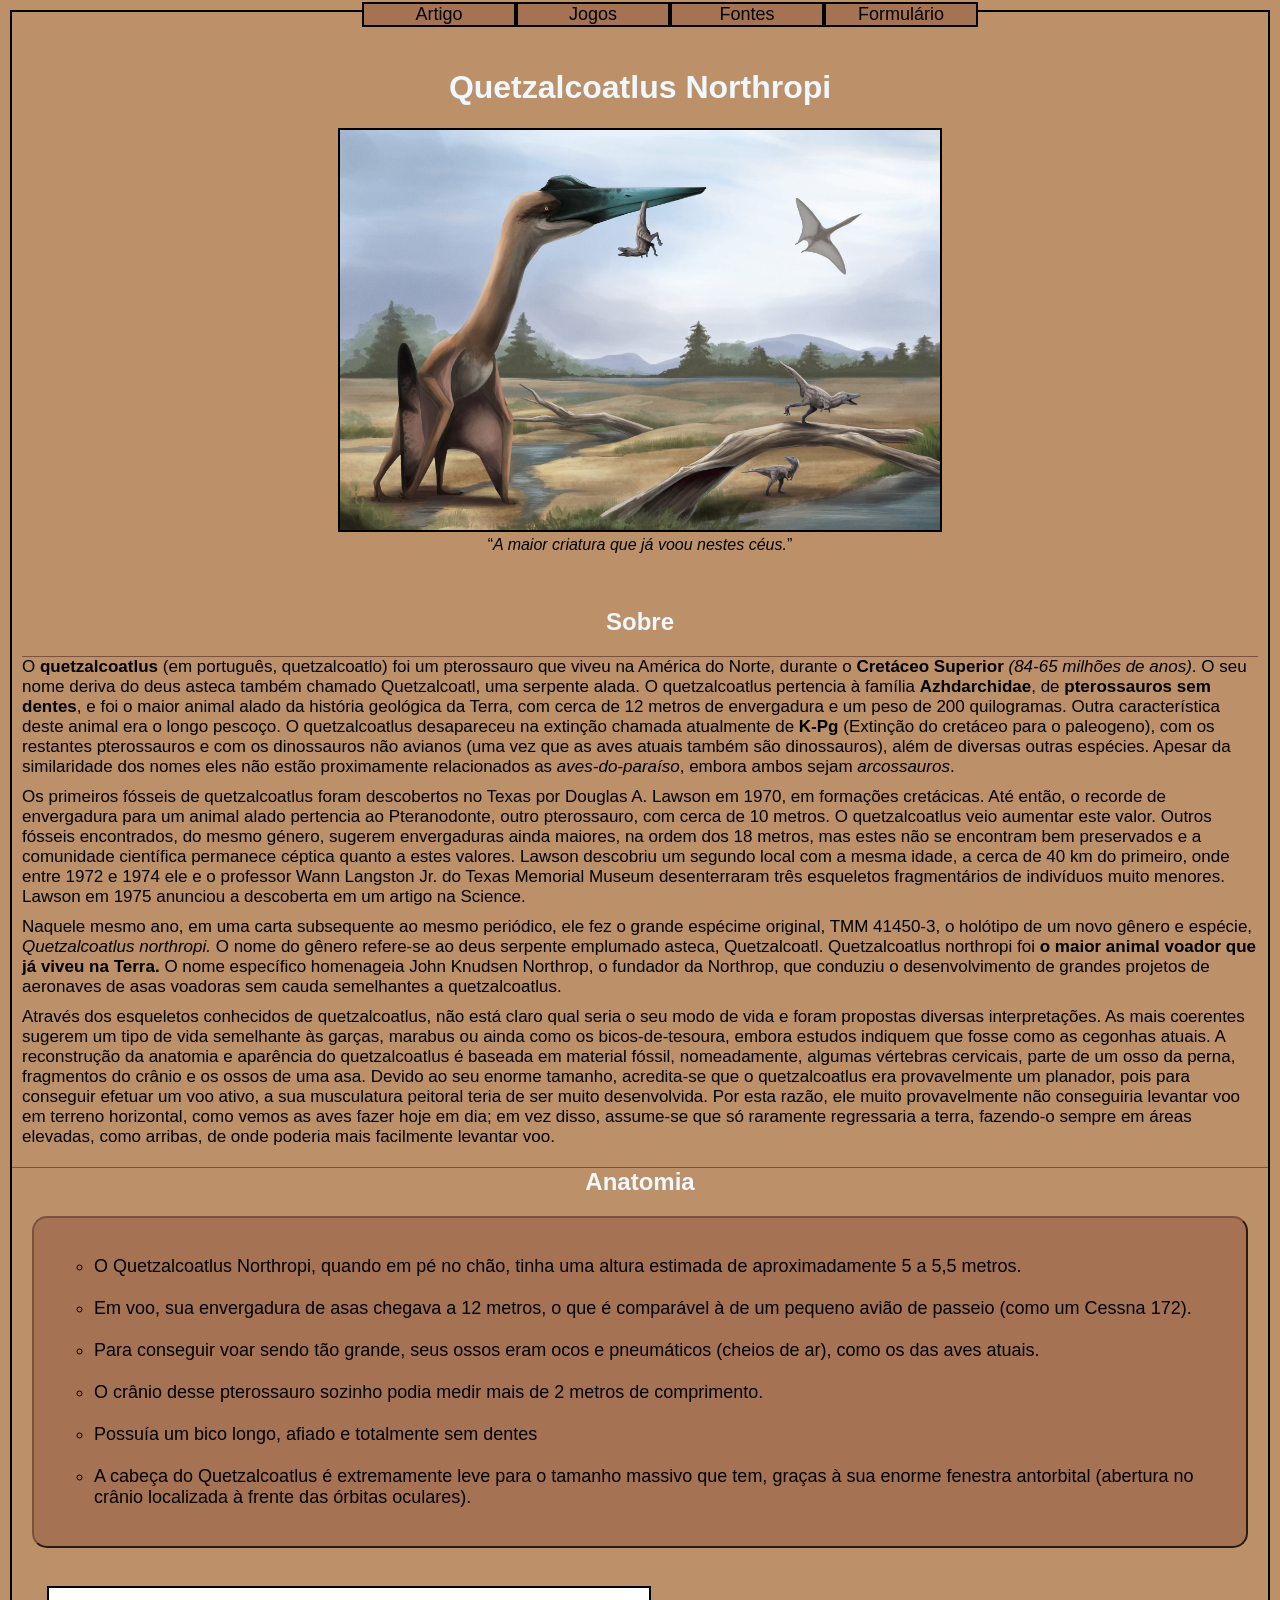
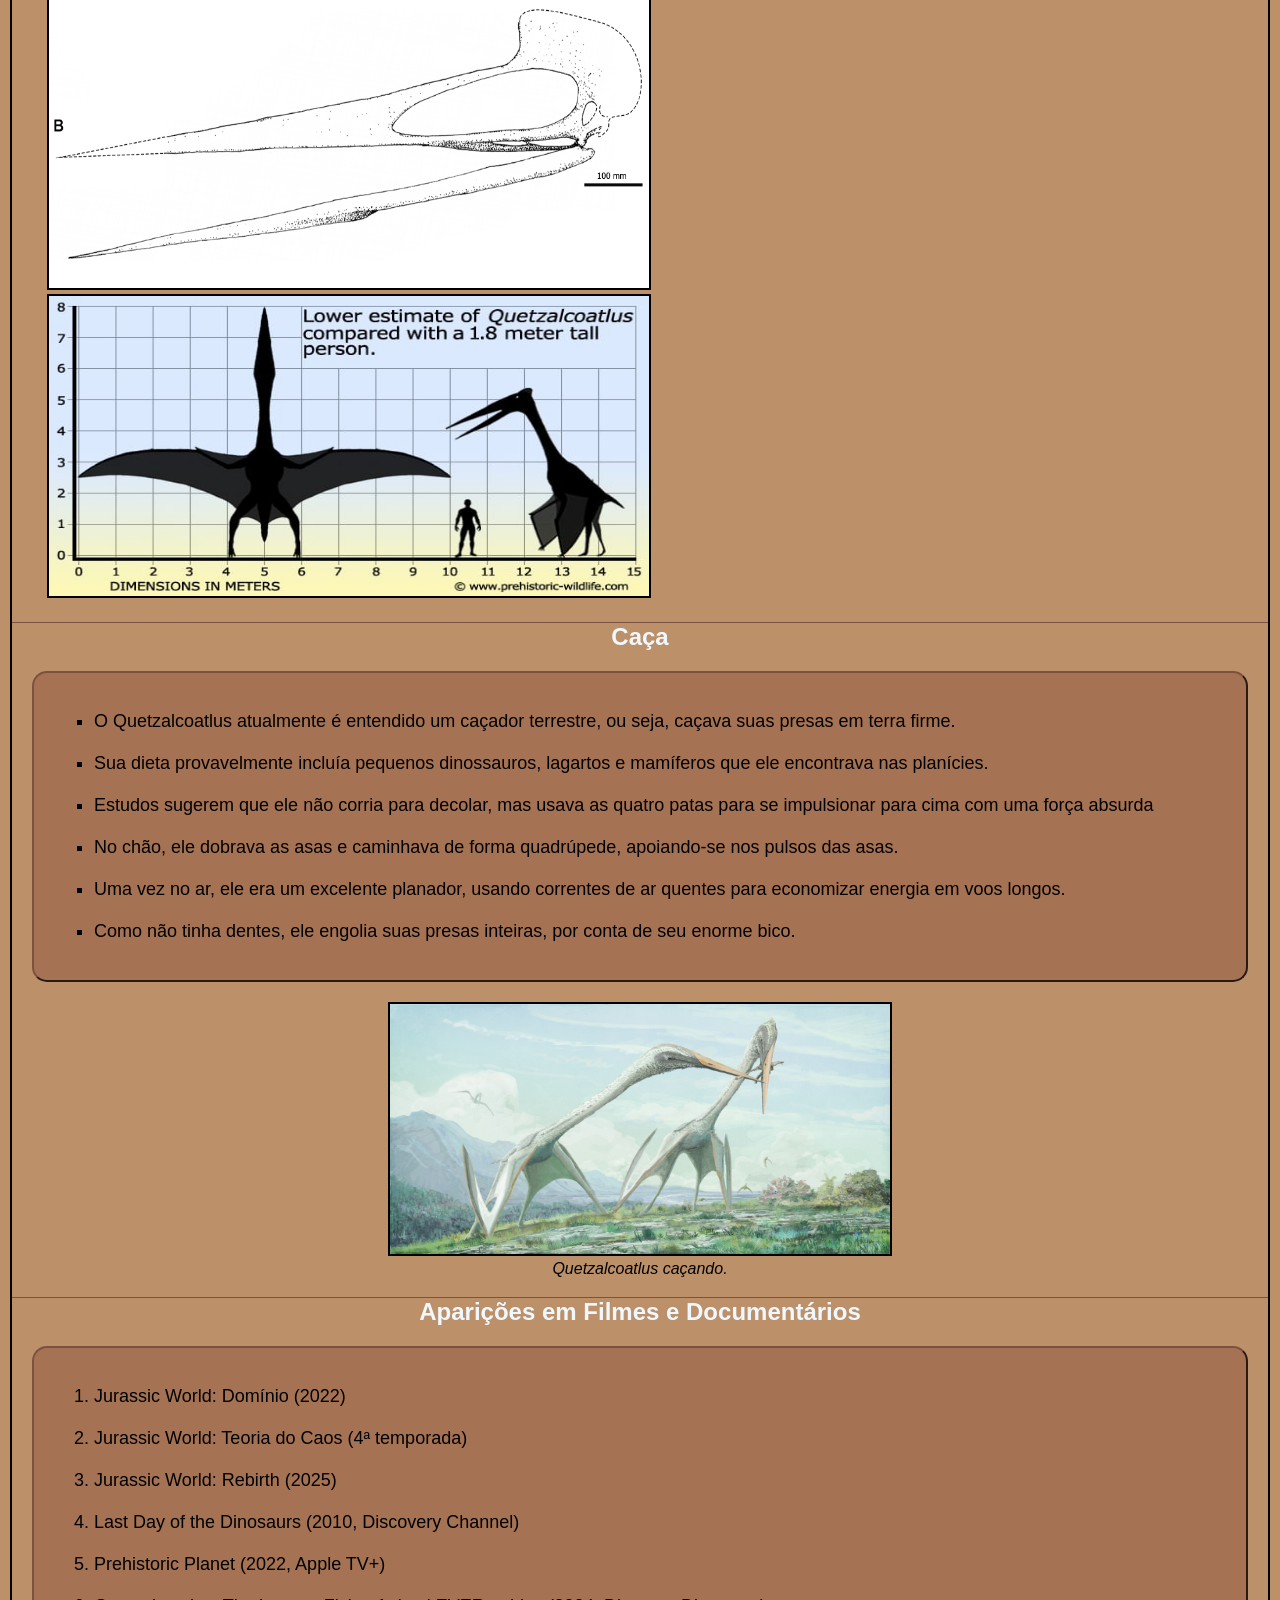
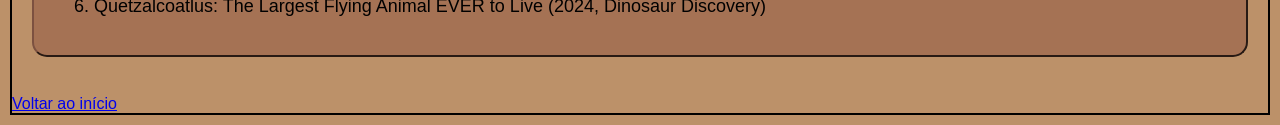
<file: projetointerfacequarta/index.html>
<!DOCTYPE html>
<html lang="pt-br">
<head>
    <meta charset="UTF-8">
    <meta name="viewport" content="width=device-width, initial-scale=1.0">
    <title>
        Wiki - Quetzalcoatlus Northropi
    </title>
      <!--Favicon-->
    <link rel="icon" type="Image/png" href="./Ícones/Jurassic_Park_logo.png">
    <link rel="StyleSheet" href="./style.css">
</head>
<body>
    <!--Menu-->
    <nav>
        <ul class="menu">
            <li><a href="./index.html">Artigo</a></li>
            <li><a href="./Páginas/pagina1.html">Jogos</a></li>
            <li>
                Fontes
            <ul>
                <li><a target="_blank" href="https://en.wikipedia.org/wiki/Quetzalcoatlus">Wikipédia</a></li>
                <li><a target="_blank" href="https://www.nhm.ac.uk/discover/news/2021/december/largest-ever-flying-animal-behaved-like-giant-heron.html">Natural History Museum</a></li>
                <li><a target="_blank" href="https://aventurasnahistoria.com.br/noticias/almanaque/como-vivia-o-maior-animal-voador-que-ja-existiu.phtml">Aventuras na História</a></li>
                <li><a target="_blank" href="https://www.nationalgeographicbrasil.com/historia/2017/11/por-que-os-pterossauros-foram-as-criaturas-voadoras-mais-estranhas">National Geographic</a></li>
        </ul>
        </li>
            <li><a href="./Páginas/formulario.html">Formulário</a></li>
        </ul>
    </nav>
    <br>
    <br>
        <h2 id="Ancora1"></h2>
    <!--Textos e Informações-->
    <h1>
        <b>Quetzalcoatlus Northropi</b>
    </h1>
    <figure align="center">
        <img 
        src="./Imagens/quetzalcoatlus.jpg" id="imagem_central" alt="Quetzalcoatlus" width="600" height="400">
        <figcaption><q><i>A maior criatura que já voou nestes céus.</i></q></figcaption>
    </figure>
    <br>
    <h2>Sobre</h2>
    <p class="linhatop">
        O <b>quetzalcoatlus</b> (em português, quetzalcoatlo) foi um pterossauro que viveu na América do Norte, durante o <b>Cretáceo Superior</b> <i>(84-65 milhões de anos)</i>. O seu nome deriva do deus asteca também chamado Quetzalcoatl, uma serpente alada. O quetzalcoatlus pertencia à família <b>Azhdarchidae</b>, de <b>pterossauros sem dentes</b>, e foi o maior animal alado da história geológica da Terra, com cerca de 12 metros de envergadura e um peso de 200 quilogramas. Outra característica deste animal era o longo pescoço. O quetzalcoatlus desapareceu na extinção chamada atualmente de <b>K-Pg</b> (Extinção do cretáceo para o paleogeno), com os restantes pterossauros e com os dinossauros não avianos (uma vez que as aves atuais também são dinossauros), além de diversas outras espécies. Apesar da similaridade dos nomes eles não estão proximamente relacionados as <i>aves-do-paraíso</i>, embora ambos sejam <i>arcossauros</i>.
    </p>
    <p>
        Os primeiros fósseis de quetzalcoatlus foram descobertos no Texas por Douglas A. Lawson em 1970, em formações cretácicas. Até então, o recorde de envergadura para um animal alado pertencia ao Pteranodonte, outro pterossauro, com cerca de 10 metros. O quetzalcoatlus veio aumentar este valor. Outros fósseis encontrados, do mesmo género, sugerem envergaduras ainda maiores, na ordem dos 18 metros, mas estes não se encontram bem preservados e a comunidade científica permanece céptica quanto a estes valores. Lawson descobriu um segundo local com a mesma idade, a cerca de 40 km do primeiro, onde entre 1972 e 1974 ele e o professor Wann Langston Jr. do Texas Memorial Museum desenterraram três esqueletos fragmentários de indivíduos muito menores. Lawson em 1975 anunciou a descoberta em um artigo na Science.
    </p>
    <p>Naquele mesmo ano, em uma carta subsequente ao mesmo periódico, ele fez o grande espécime original, TMM 41450-3, o holótipo de um novo gênero e espécie, <i>Quetzalcoatlus northropi.</i> O nome do gênero refere-se ao deus serpente emplumado asteca, Quetzalcoatl. Quetzalcoatlus northropi foi <b>o maior animal voador que já viveu na Terra.</b> O nome específico homenageia John Knudsen Northrop, o fundador da Northrop, que conduziu o desenvolvimento de grandes projetos de aeronaves de asas voadoras sem cauda semelhantes a quetzalcoatlus.
        
    </p>
    <p> Através dos esqueletos conhecidos de quetzalcoatlus, não está claro qual seria o seu modo de vida e foram propostas diversas interpretações. As mais coerentes sugerem um tipo de vida semelhante às garças, marabus ou ainda como os bicos-de-tesoura, embora estudos indiquem que fosse como as cegonhas atuais. A reconstrução da anatomia e aparência do quetzalcoatlus é baseada em material fóssil, nomeadamente, algumas vértebras cervicais, parte de um osso da perna, fragmentos do crânio e os ossos de uma asa. Devido ao seu enorme tamanho, acredita-se que o quetzalcoatlus era provavelmente um planador, pois para conseguir efetuar um voo ativo, a sua musculatura peitoral teria de ser muito desenvolvida. Por esta razão, ele muito provavelmente não conseguiria levantar voo em terreno horizontal, como vemos as aves fazer hoje em dia; em vez disso, assume-se que só raramente regressaria a terra, fazendo-o sempre em áreas elevadas, como arribas, de onde poderia mais facilmente levantar voo.
    </p>
    <!--Listas-->
    <h2 class="linhatop">Anatomia</h2>
    <div class="container">
        <ul type="circle">
            <li>O Quetzalcoatlus Northropi, quando em pé no chão, tinha uma altura estimada de aproximadamente 5 a 5,5 metros.
            </li>
        <br>
            <li>Em voo, sua envergadura de asas chegava a 12 metros, o que é comparável à de um pequeno avião de passeio (como um Cessna 172).  
            </li>
        <br>
            <li>Para conseguir voar sendo tão grande, seus ossos eram ocos e pneumáticos (cheios de ar), como os das aves atuais.
            </li>
        <br>
            <li>
            O crânio desse pterossauro sozinho podia medir mais de 2 metros de comprimento.
            </li>
        <br>
            <li>
            Possuía um bico longo, afiado e totalmente sem dentes
            </li>
        <br>
            <li>A cabeça do Quetzalcoatlus é extremamente leve para o tamanho massivo que tem, graças à sua enorme fenestra antorbital (abertura no crânio localizada à frente das órbitas oculares).
            </li>
        </ul>
    </div>
    <br>
        <img class="imagemanatomia" src="./Imagens/quetzalskull.jpeg" alt="Crânio de um Quetzalcoatlus">
        <img class="imagemanatomia" src="./Imagens/quetzalcoatlus-size.jpeg" alt="Comparação de tamanho de um Quetzalcoatlus e um humano">
     <h2 class="linhatop">Caça</h2>
     <div class="container">
        <ul style="list-style-type:square;">
            <li>
            O Quetzalcoatlus atualmente é entendido um caçador terrestre, ou seja, caçava suas presas em terra firme.
            </li>
        <br>
            <li>
            Sua dieta provavelmente incluía pequenos dinossauros, lagartos e mamíferos que ele encontrava nas planícies.
            </li>
        <br>
            <li>
            Estudos sugerem que ele não corria para decolar, mas usava as quatro patas para se impulsionar para cima com uma força absurda
            </li>
        <br>
            <li>
            No chão, ele dobrava as asas e caminhava de forma quadrúpede, apoiando-se nos pulsos das asas.
            </li>
         <br>
            <li>
            Uma vez no ar, ele era um excelente planador, usando correntes de ar quentes para economizar energia em voos longos.
            </li>
        <br>
            <li>
            Como não tinha dentes, ele engolia suas presas inteiras, por conta de seu enorme bico.
            </li>
        </ul>
        </div>
        <figure align="center">
            <img id="quetzalhunting" src="./Imagens/quetzalhunting.jpeg" alt="Quetzalcoatlus caçando">
            <figcaption><i>Quetzalcoatlus caçando.</i></figcaption>
        </figure>
    <h2 class="linhatop">Aparições em Filmes e Documentários</h2>
    <div class="container">
    <ol>
        <li>Jurassic World: Domínio (2022)</li>
        <br>
        <li>Jurassic World: Teoria do Caos (4ª temporada)</li>
        <br>
        <li>Jurassic World: Rebirth (2025)</li>
        <br>
        <li>Last Day of the Dinosaurs (2010, Discovery Channel)</li>
        <br>
        <li>Prehistoric Planet (2022, Apple TV+)</li>
        <br>
        <li>Quetzalcoatlus: The Largest Flying Animal EVER to Live (2024, Dinosaur Discovery)</li>
    </ol>
    </div>
    <br>
    <a href="#Ancora1">Voltar ao início</a>
</body>
</html>
</file>
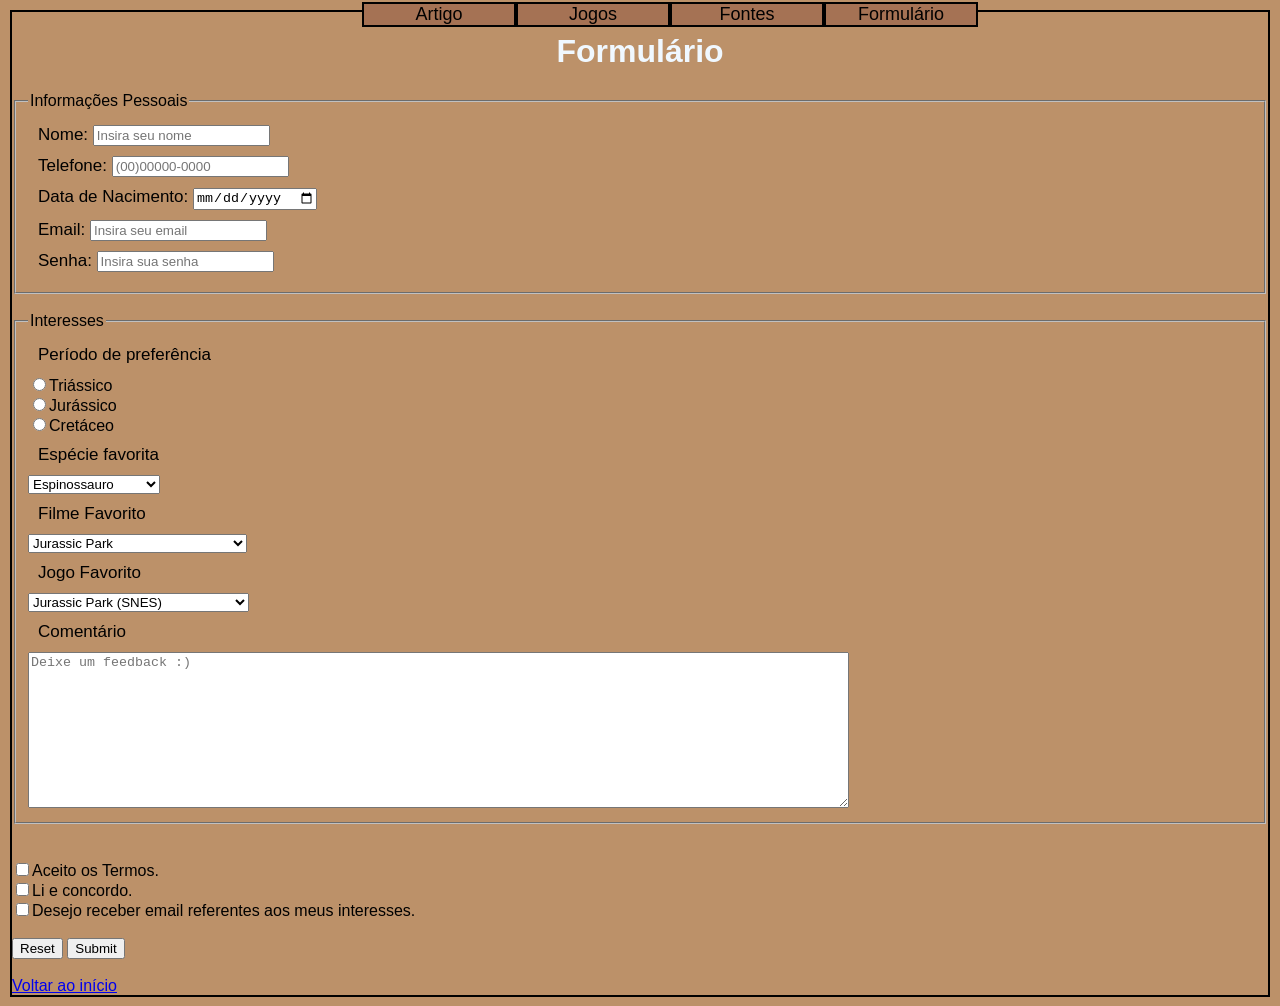
<file: projetointerfacequarta/Páginas/formulario.html>
<!DOCTYPE html>
<html lang="pt-br">
<head>
    <meta charset="UTF-8">
    <meta name="viewport" content="width=device-width, initial-scale=1.0">
    <title>
        Formulário
    </title>
    <!--Favicon-->
    <link rel="icon" type="Image/png" href="../Ícones/Jurassic_Park_logo.png">
    <link rel="stylesheet" href="../style.css">
</head>
<body>
    <!--Menu-->
    <nav>
        <ul class="menu">
            <li><a href="../index.html">Artigo</a></li>
            <li><a href="../Páginas/pagina1.html">Jogos</a></li>
            <li>
                Fontes
            <ul>
                <li><a target="_blank" href="https://en.wikipedia.org/wiki/Quetzalcoatlus">Wikipédia</a></li>
                <li><a target="_blank" href="https://www.nhm.ac.uk/discover/news/2021/december/largest-ever-flying-animal-behaved-like-giant-heron.html">Natural History Museum</a></li>
                <li><a target="_blank" href="https://aventurasnahistoria.com.br/noticias/almanaque/como-vivia-o-maior-animal-voador-que-ja-existiu.phtml">Aventuras na História</a></li>
                <li><a target="_blank" href="https://www.nationalgeographicbrasil.com/historia/2017/11/por-que-os-pterossauros-foram-as-criaturas-voadoras-mais-estranhas">National Geographic</a></li>
        </ul>
        </li>
            <li><a href="../Páginas/formulario.html">Formulário</a></li>
        </ul>
    </nav>
    <!--Formulário-->
    <h1 id="Ancora3">Formulário</h1>
    <fieldset><legend>Informações Pessoais</legend>
    <form action="../Páginas/pagina1.html" method="post">
        <p>Nome: <input type="text" name="nome" placeholder="Insira seu nome"></p>
        <p>Telefone: <input type="tel" name="telefone" placeholder="(00)00000-0000" maxlength="14"></p>
        <p>Data de Nacimento: <input type="date" name="data_de_nascimento" placeholder="Insira seu nome"></p>
        <p>Email: <input type="email" name="email" placeholder="Insira seu email"></p>
        <p>Senha: <input type="password" name="Senha" placeholder="Insira sua senha"></p>
        </fieldset>
        <br>
        <fieldset><legend>Interesses</legend>
        <p>Período de preferência</p>
        <input type="radio" name="Período" value="Triássico">Triássico
        <br>
        <input type="radio" name="Período" value="Jurássico">Jurássico
        <br>
        <input type="radio" name="Período" value="Cretáceo">Cretáceo
        <br>
        <p>Espécie favorita</p>
        <select>
            <option value="Espinossauro">Espinossauro</option>
            <option value="Tiranossauro">Tiranossauro</option>
            <option value="Triceratops">Triceratops</option>
            <option value="Paquicefalossauro">Paquicefalossauro</option>
            <option value="Anquilossauro">Anquilossauro</option>
            <option value="Stygimoloch">Stygimoloch</option>
            <option value="Parassaurolofo">Parassaurolofo</option>
            <option value="Dilofossauro">Dilofossauro</option>
            <option value="Quetzalcoatlus">Quetzalcoatlus</option>
            <option value="Atrociraptor">Atrociraptor</option>
            <option value="Suchomimus">Suchomimus</option>
            <option value="Utahraptor">Utahraptor</option>
            <option value="Tapejara">Tapejara</option>
        </select>
        <p>Filme Favorito</p>
        <select>
            <option value="Jurassic Park">Jurassic Park</option>
            <option value="Jurassic Park 2">Jurassic Park 2</option>
            <option value="Jurassic Park 3">Jurassic Park 3</option>
            <option value="Jurassic World">Jurassic World</option>
            <option value="Jurassic World: Reino Ameaçado">Jurassic World: Reino Ameaçado</option>
            <option value="Jurassic World: Domínio">Jurassic World: Domínio</option>
            <option value="Jurassic World: Recomeço">Jurassic World: Recomeço</option>
        </select>
        <p>Jogo Favorito</p>
        <select>
            <option value="Jurassic Park (SNES)">Jurassic Park (SNES)</option>
            <option value="Jurassic Park III: Park Builder">Jurassic Park III: Park Builder</option>
            <option value="Jurassic Park: Operation Genesis">Jurassic Park: Operation Genesis</option>
            <option value="Jurassic World Evolution">Jurassic World Evolution</option>
            <option value="Jurassic World Evolution 2">Jurassic World Evolution 2</option>
            <option value="Jurassic World Evolution 3">Jurassic World Evolution 3</option>
            <option value=""></option>
        </select>
        <p>Comentário</p>
        <textarea rows="10" cols="100" placeholder="Deixe um feedback :)"></textarea>
        </fieldset>
        <br>
        <br>
        <input type="checkbox">Aceito os Termos.
        <br>
        <input type="checkbox">Li e concordo.
        <br>
        <input type="checkbox">Desejo receber email referentes aos meus interesses.
        <br>
        <br>
        <input type="reset">
        <input type="submit">
    </form>
    <br>
    <br>
    <a href="#Ancora3">Voltar ao início</a>
</body>
</html>
</file>
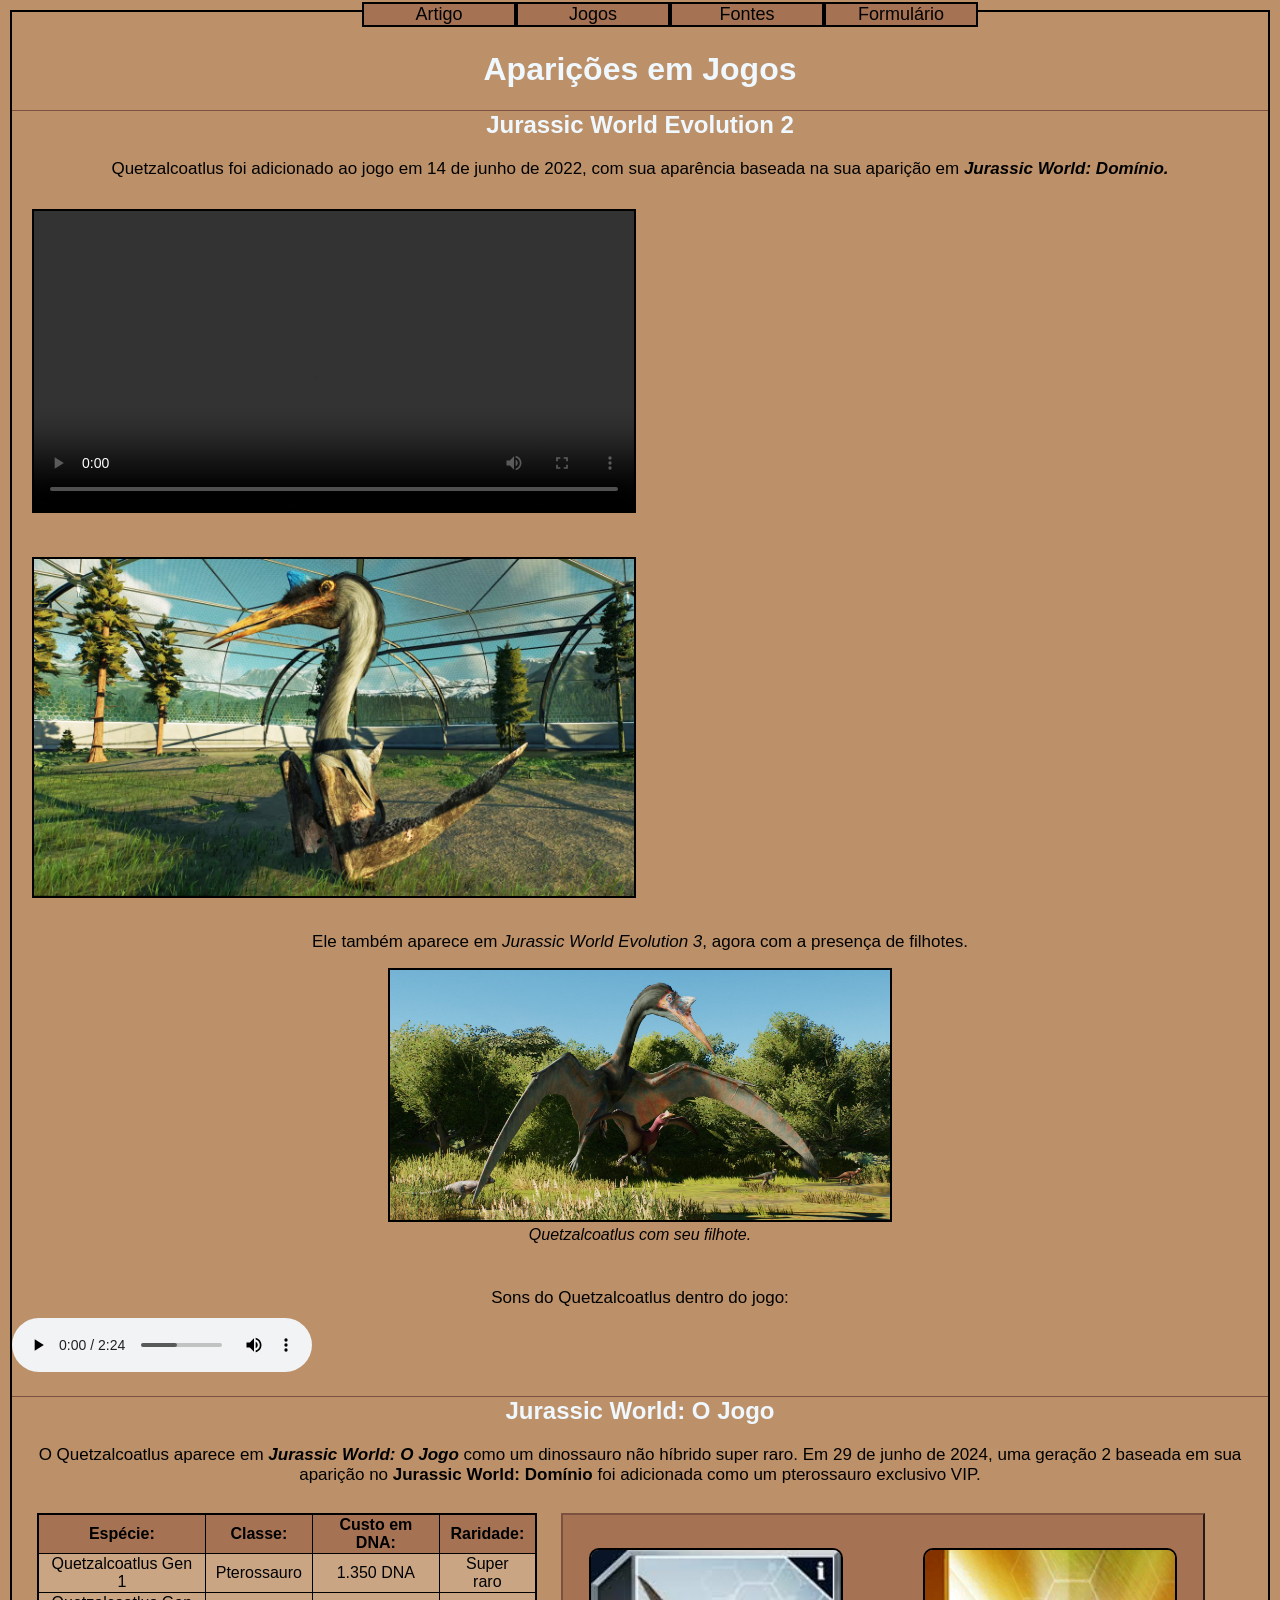
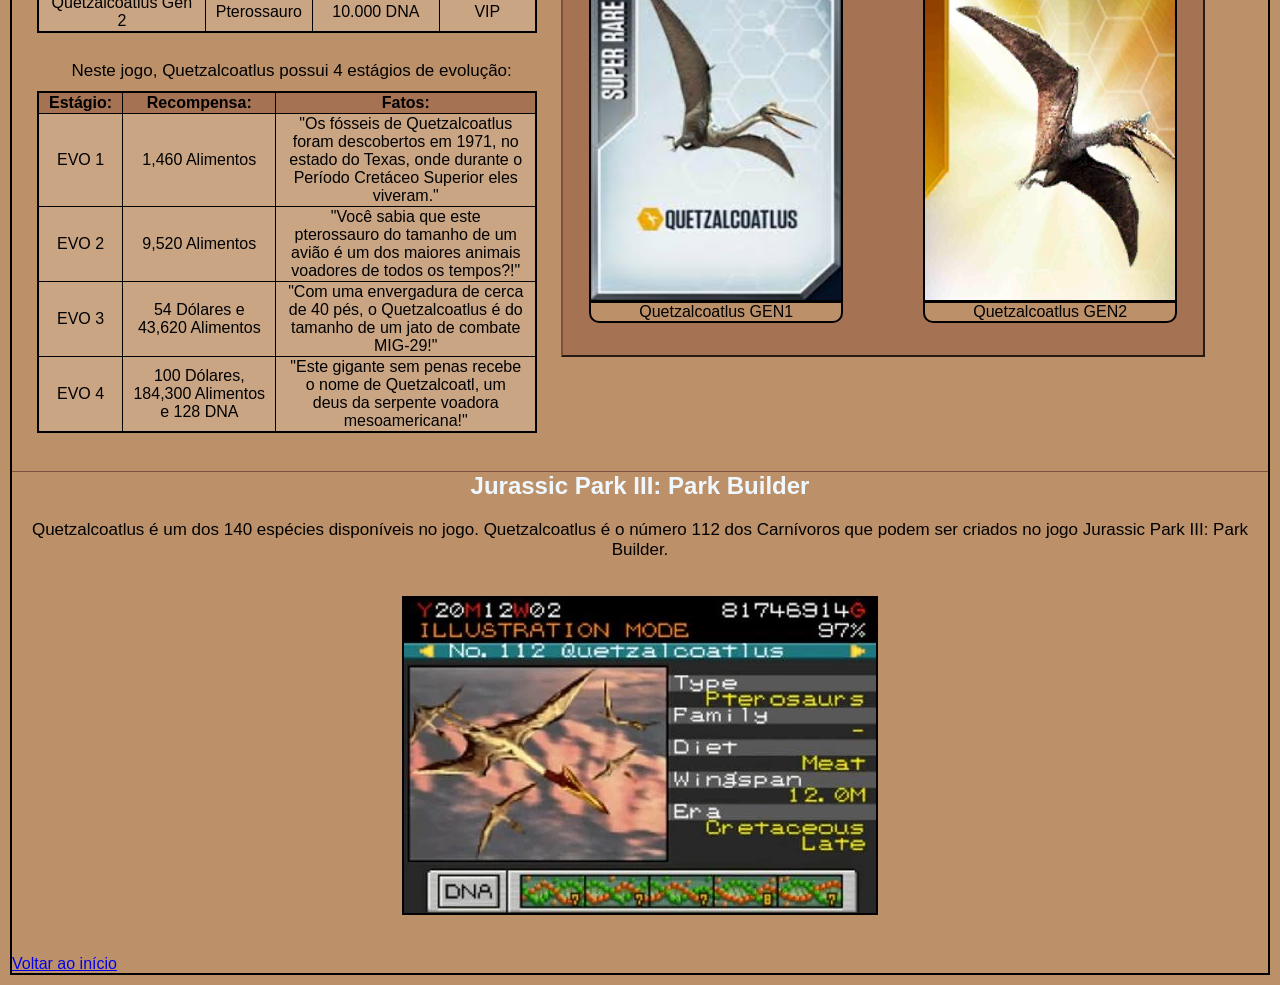
<file: projetointerfacequarta/Páginas/pagina1.html>
<!DOCTYPE html>
<html lang="pt-br">
<head>
    <meta charset="UTF-8">
    <meta name="viewport" content="width=device-width, initial-scale=1.0">
    <title>
        Jogos
    </title>
    <!--Favicon-->
    <link rel="icon" type="Image/png" href="../Ícones/Jurassic_Park_logo.png">
    <link rel="stylesheet" href="../style.css">
</head>
<body id="bodygames">
    <!--Menu-->
    <nav>
        <ul class="menu">
            <li><a href="../index.html">Artigo</a></li>
            <li><a href="../Páginas/pagina1.html">Jogos</a></li>
            <li>
                Fontes
            <ul>
                <li><a target="_blank" href="https://en.wikipedia.org/wiki/Quetzalcoatlus">Wikipédia</a></li>
                <li><a target="_blank" href="https://www.nhm.ac.uk/discover/news/2021/december/largest-ever-flying-animal-behaved-like-giant-heron.html">Natural History Museum</a></li>
                <li><a target="_blank" href="https://aventurasnahistoria.com.br/noticias/almanaque/como-vivia-o-maior-animal-voador-que-ja-existiu.phtml">Aventuras na História</a></li>
                <li><a target="_blank" href="https://www.nationalgeographicbrasil.com/historia/2017/11/por-que-os-pterossauros-foram-as-criaturas-voadoras-mais-estranhas">National Geographic</a></li>
        </ul>
        </li>
            <li><a href="../Páginas/formulario.html">Formulário</a></li>
        </ul>
    </nav>
    <!--Conteúdo da Página-->
    <br>
    <h1 id="Ancora2">Aparições em Jogos</h1>
    <h2 class="linhatop">Jurassic World Evolution 2</h2>

    <p>Quetzalcoatlus foi adicionado ao jogo em 14 de junho de 2022, com sua aparência baseada na sua aparição em <i><b>Jurassic World: Domínio.</b></i></p>
    <video
     class="imagensgames" src="../Vídeos/Species Field Guide  Quetzalcoatlus  Jurassic World Evolution 2 Dominion Biosyn Expansion - Jurassic World Evolution 3 (480p, h264, youtube).mp4" controls width="600px">
    </video>
    <img class="imagensgames" src="../Imagens/quetzaljwe2.jpeg" alt="Quetzalcoatlus JWE2" width="600px">
    <p>Ele também aparece em <i>Jurassic World Evolution 3</i>, agora com a presença de filhotes.</p>
    <figure align="center">
    <img id="filhotesquetzal" src="../Imagens/quetzal4.jpeg" alt="Um quetzalcoatlus com seu filhote">
    <figcaption><i>Quetzalcoatlus com seu filhote.</i></figcaption>
    </figure>
    <br>
    <p>Sons do Quetzalcoatlus dentro do jogo:</p>
    <audio src="../Áudios/Dominion Quetzalcoatlus Sounds (Jurassic World Evolution 2 Dominion Biosyn Expansion) - Mecha (128k).mp3" controls></audio>
    <br>
    <h2 class="linhatop">Jurassic World: O Jogo</h2>
    <p>O Quetzalcoatlus aparece em <i><strong>Jurassic World: O Jogo</strong></i> como um dinossauro não híbrido super raro. Em 29 de junho de 2024, uma geração 2 baseada em sua aparição no <b>Jurassic World: Domínio</b> foi adicionada como um pterossauro exclusivo VIP. </p>
    <br>
    <div id="container-imagem">
        <figure>
            <img class="cartas" src="../Imagens/jwtg1.jpeg" alt="Quetzalcoatlus GEN1">
            <figcaption class="desccartas">Quetzalcoatlus GEN1</figcaption>
        </figure>
        <figure>
            <img class="cartas" src="../Imagens/jwtg2.jpeg" alt="Quetzalcoatlus GEN2">
            <figcaption class="desccartas">Quetzalcoatlus GEN2</figcaption>
        </figure>
    </div>

        <!--Tabela-->
    <table>
        <tr class="categoria">
            <td><b>Espécie:</b></td>
            <td><b>Classe:</b></td>
            <td><b>Custo em DNA:</b></td>
            <td><b>Raridade:</b></td>
        </tr>
        <tr>
            <td>Quetzalcoatlus Gen 1</td>
            <td>Pterossauro</td>
            <td>1.350 DNA</td>
            <td>Super raro</td>
        </tr>
        <tr>
            <td>Quetzalcoatlus Gen 2</td>
            <td>Pterossauro</td>
            <td>10.000 DNA</td>
            <td>VIP</td>
        </tr>
    </table>
    <br>
    <p>Neste jogo, Quetzalcoatlus possui 4 estágios de evolução:</p>
    <table>
        <tr class="categoria">
            <td><b>Estágio:</b></td>
            <td><b>Recompensa:</b></td>
            <td><b>Fatos:</b></td>
        </tr>
        <tr>
            <td>EVO 1</td>
            <td>1,460 Alimentos</td>
            <td>"Os fósseis de Quetzalcoatlus foram descobertos em 1971, no estado do Texas, onde durante o Período Cretáceo Superior eles viveram."</td>
        </tr>
        <tr>
            <td>EVO 2</td>
            <td>9,520 Alimentos</td>
            <td>"Você sabia que este pterossauro do tamanho de um avião é um dos maiores animais voadores de todos os tempos?!" </td>
        </tr>
        <tr>
            <td>EVO 3</td>
            <td> 54 Dólares e 43,620 Alimentos</td>
            <td>"Com uma envergadura de cerca de 40 pés, o Quetzalcoatlus é do tamanho de um jato de combate MIG-29!" </td>
        </tr>
        <tr>
            <td>EVO 4</td>
            <td>100 Dólares, 184,300 Alimentos e 128 DNA</td>
            <td>"Este gigante sem penas recebe o nome de Quetzalcoatl, um deus da serpente voadora mesoamericana!" </td>
        </tr>
    </table>
    <br>
        <h2 class="linhatop">Jurassic Park III: Park Builder</h1>
    <p>Quetzalcoatlus é um dos 140 espécies disponíveis no jogo. Quetzalcoatlus é o número 112 dos Carnívoros que podem ser criados no jogo Jurassic Park III: Park Builder. </p>
    <figure align="center">
        <img class="imagensgames" id="jp3" src="../Imagens/QuetzalcoatlusParkBuilder.jpeg" alt="Quetzalcoatlus em Jurassic Park III: Park Builder">
    </figure>
    <a href="#Ancora2">Voltar ao início</a>
</body>
</html>
</file>
<file: projetointerfacequarta/style.css>
body{
    margin: 10px;
    background-color: rgb(188, 145, 105);
    color: black;
    border: 2px solid black;
    font-family:'Trebuchet MS', 'Lucida Sans Unicode', 'Lucida Grande', 'Lucida Sans', Arial, sans-serif;
}
h1, h2 {
    color: aliceblue;
    font-family:'Gill Sans', 'Gill Sans MT', Calibri, 'Trebuchet MS', sans-serif;
    text-align: center;
}


.imagemanatomia {
    height: 300px;
    width: 600px;
    border: 2px solid black;
    margin-left: 35px;
}

#quetzalhunting {
    border: 2px solid black;
    height: 250px;
    width: 500px;
}

#imagem_central {
    border: 2px solid black;
}

.linhatop {
    border-top: 1px solid rgb(124, 81, 64);
}

p {
    font-size: 17px;
    margin: 10px;
}

.menu {
    font-size: large;
    list-style: none;
    margin: -10px;
    display: flex;
    justify-content: center;
    position: fixed;
    padding-left: 360px;
}
.menu li{
    text-align: center;
    width: 150px;
    background-color:rgb(165, 114, 84) ;
    position: relative;
    border: 2px solid black;
    border-right: 2px solid black;
    border-left: 2px solid black;
    float:none;
}
.menu li a{
    text-decoration: none;
    display:block;
    color: black;
}
.menu li ul{
    position: absolute;
    top:22px;
    left:-100px;
    display: none;
}
.menu li:hover ul{
    display: block;
}
.menu li a:hover {
    color: aliceblue;
    background-color: rgb(124, 81, 64);
    text-shadow:0px 0px 0px aliceblue;;
}
.menu li ul li{
    border: 2px solid black;
    background-color: rgb(165, 114, 84,);
    display: block;
    width: 150px;
    left: 60px; 
}
.container{
    padding: 20px;
    text-align: left;
    border-radius: 15px;
    border:2px outset rgb(124, 81, 64);
    background-color: rgb(165, 114, 84);
    margin: 20px;
}
ul, ol {
    font-size:large;
}

/*Página de Jogos*/
#bodygames p{
    text-align: center;
}

.imagensgames {
    border: 2px solid black;
    margin:20px;
    align-content: center;
    justify-content: center;
    align-items: center;
}

#filhotesquetzal {
    border: 2px solid black;
    height: 250px;
    width: 500px;
}

#jp3{
    border: 2px solid black;
    align-items: center;
}
table {
    margin-left: 25px;
    border: 2px solid black;
    width: 500px;
    height: 70px;
    background-color: rgb(201, 165, 132);
    border-collapse: collapse;
}
td {
    padding-left: 10px;
    padding-right: 10px;
    border: 1px solid black;
    text-align: center;
}
.categoria {
    background-color: rgb(165, 114, 84);
}
.cartas{
    width: 250px;
    height: 350px;
    border: 2px solid black;
    border-top-left-radius: 10px;
    border-top-right-radius: 10px;
}
.desccartas {
    text-align: center;
    border-bottom-left-radius: 10px;
    border-bottom-right-radius: 10px;
    margin-top: -5px;
    border: 2px solid black;
    background-color: rgb(188, 145, 105);
}
#container-imagem {
    width: 600px;
    height: 400px;
    background-color: rgb(165, 114, 84);
    border: 2px outset rgb(124, 81, 64);
    float: right;
    display: flex;
    align-items: center;
    justify-content: center;
    padding: 20px;
    margin-right: 5%;
}
</file>
